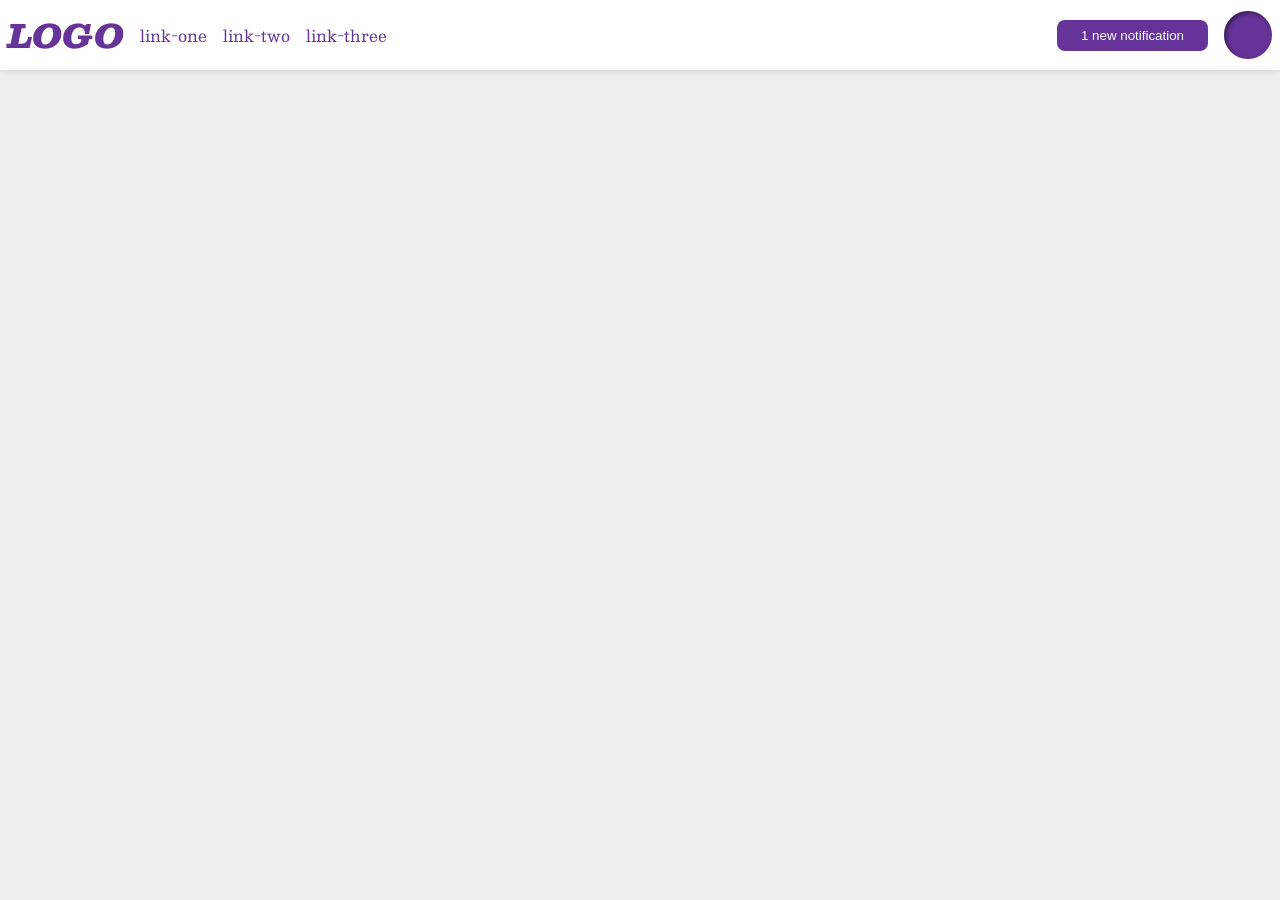
<file: foundations/flex/03-flex-header-2/index.html>
<!DOCTYPE html>
<html lang="en">
  <head>
    <meta charset="UTF-8">
    <meta http-equiv="X-UA-Compatible" content="IE=edge">
    <meta name="viewport" content="width=device-width, initial-scale=1.0">
    <title>Flex Header 2</title>
    <link rel="stylesheet" href="style.css">
  </head>
  <body>
    <div class="header">
      <div class="left-side">
        <div class="logo">
          LOGO
        </div>
        <ul class="links">
          <li><a href="https://google.com">link-one</a></li>
          <li><a href="https://google.com">link-two</a></li>
          <li><a href="https://google.com">link-three</a></li>
        </ul>
      </div>
      <div class="right-side">
        <button class="notifications">
          1 new notification
        </button>
        <div class="profile-image"></div>
      </div>
    </div>
  </body>
</html>
</file>
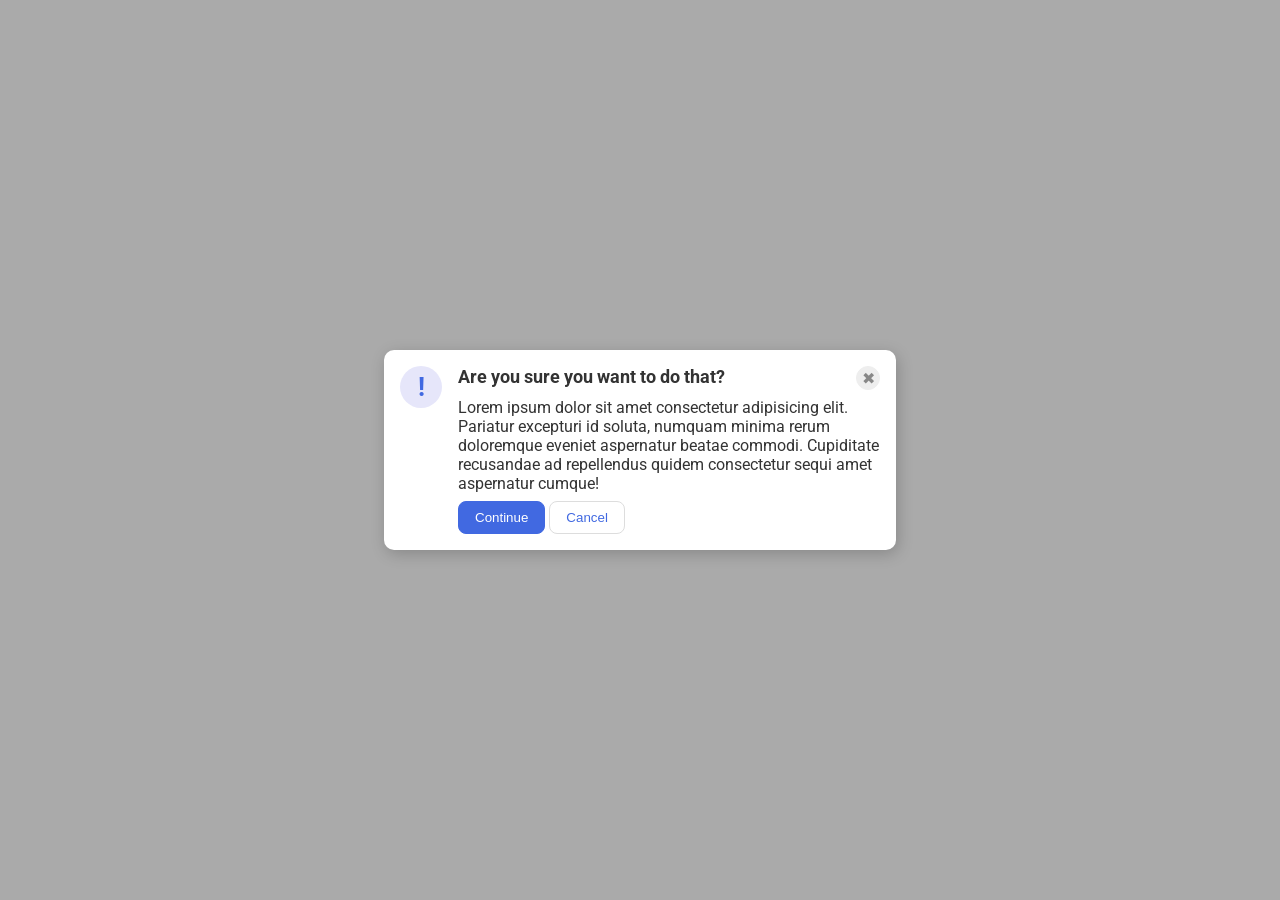
<file: foundations/flex/05-flex-modal/index.html>
<!DOCTYPE html>
<html lang="en">
  <head>
    <meta charset="UTF-8">
    <meta http-equiv="X-UA-Compatible" content="IE=edge">
    <meta name="viewport" content="width=device-width, initial-scale=1.0">
    <link rel="stylesheet" href="style.css">
    <title>Modal</title>
  </head>
  <body>
    <div class="modal">
      <div class="icon">!</div>
      <div class="contents">
        <div class="header">Are you sure you want to do that?
          <button class="close-button">✖</button>
        </div>
        <div class="text">Lorem ipsum dolor sit amet consectetur adipisicing elit. Pariatur excepturi id soluta, numquam minima rerum doloremque eveniet aspernatur beatae commodi. Cupiditate recusandae ad repellendus quidem consectetur sequi amet aspernatur cumque!</div>
        <div class="buttons">
          <button class="continue">Continue</button>
          <button class="cancel">Cancel</button>
        </div>
      </div>
    </div>
  </body>
</html>
</file>
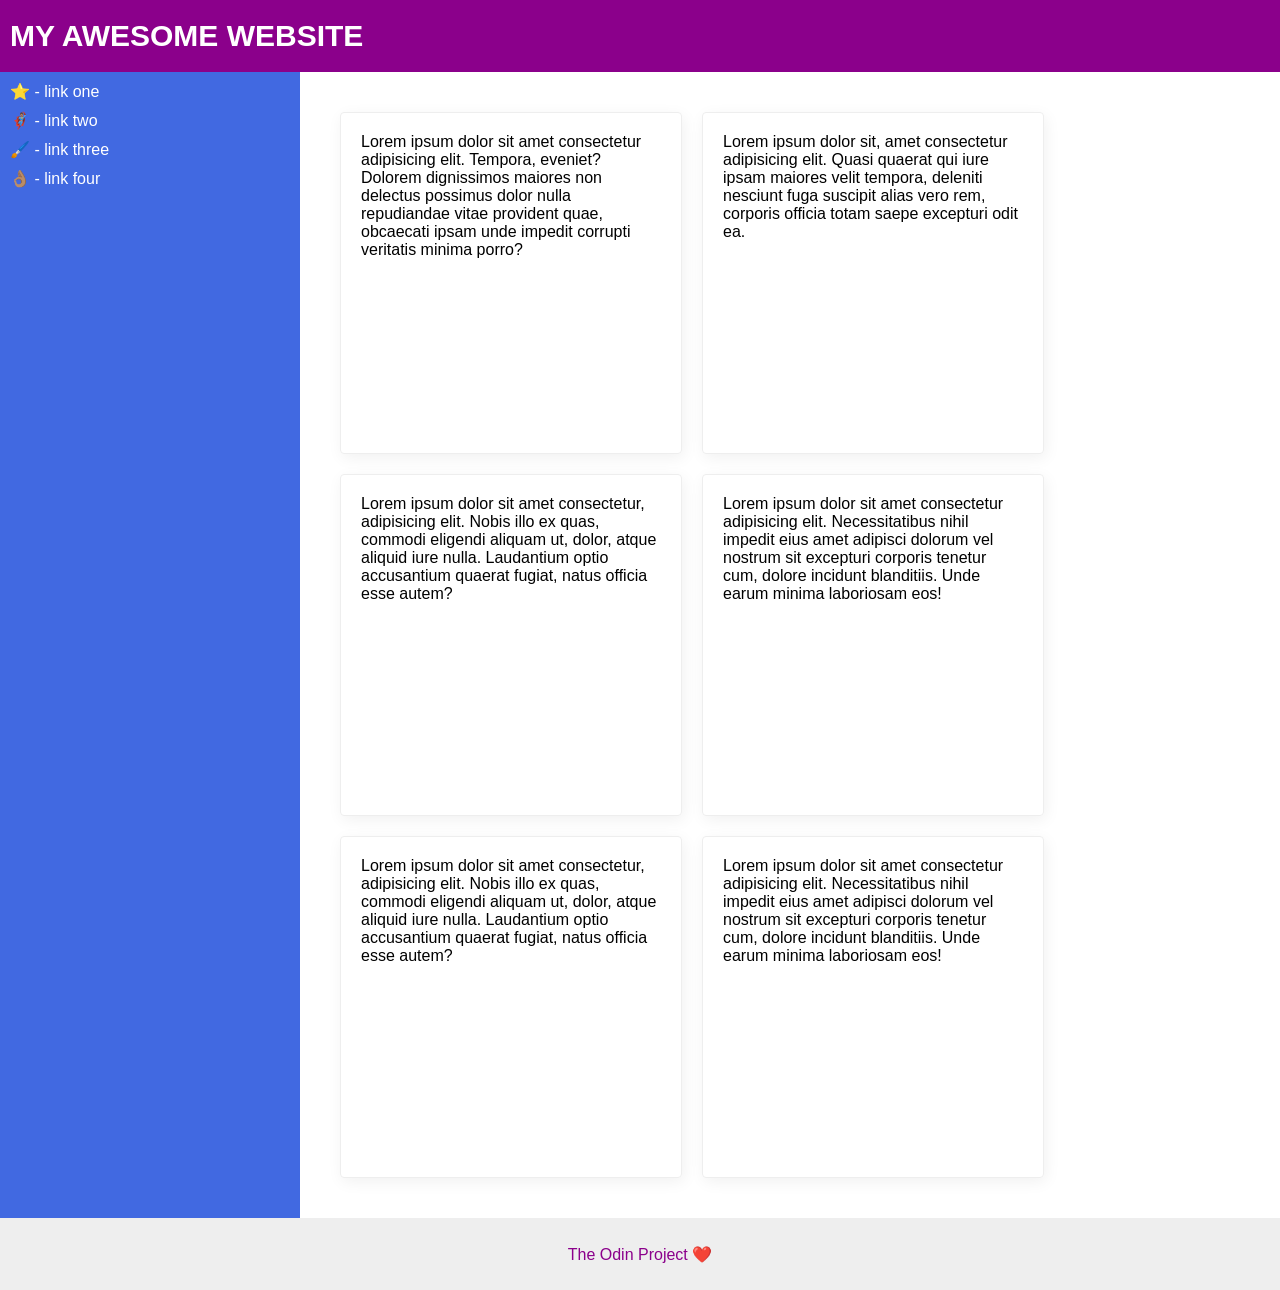
<file: foundations/flex/07-flex-layout-2/index.html>
<!DOCTYPE html>
<html lang="en">
  <head>
    <meta charset="UTF-8">
    <meta http-equiv="X-UA-Compatible" content="IE=edge">
    <meta name="viewport" content="width=device-width, initial-scale=1.0">
    <title>The Holy Grail</title>
    <link rel="stylesheet" href="style.css">
  </head>
  <body>
    <div class="header">
      MY AWESOME WEBSITE
    </div>
    
    <div class="contents">
      <div class="sidebar">
        <ul>
          <li><a href="#">⭐ - link one</a></li>
          <li><a href="#">🦸🏽‍♂️ - link two</a></li>
          <li><a href="#">🖌️ - link three</a></li>
          <li><a href="#">👌🏽 - link four</a></li>
        </ul>
      </div>
      
      <div class="cards"> 
        <div class="card">Lorem ipsum dolor sit amet consectetur adipisicing elit. Tempora, eveniet? Dolorem dignissimos maiores non delectus possimus dolor nulla repudiandae vitae provident quae, obcaecati ipsam unde impedit corrupti veritatis minima porro?</div>
        <div class="card">Lorem ipsum dolor sit, amet consectetur adipisicing elit. Quasi quaerat qui iure ipsam maiores velit tempora, deleniti nesciunt fuga suscipit alias vero rem, corporis officia totam saepe excepturi odit ea.</div>
        <div class="card">Lorem ipsum dolor sit amet consectetur, adipisicing elit. Nobis illo ex quas, commodi eligendi aliquam ut, dolor, atque aliquid iure nulla. Laudantium optio accusantium quaerat fugiat, natus officia esse autem?</div>
        <div class="card">Lorem ipsum dolor sit amet consectetur adipisicing elit. Necessitatibus nihil impedit eius amet adipisci dolorum vel nostrum sit excepturi corporis tenetur cum, dolore incidunt blanditiis. Unde earum minima laboriosam eos!</div>
        <div class="card">Lorem ipsum dolor sit amet consectetur, adipisicing elit. Nobis illo ex quas, commodi eligendi aliquam ut, dolor, atque aliquid iure nulla. Laudantium optio accusantium quaerat fugiat, natus officia esse autem?</div>
        <div class="card">Lorem ipsum dolor sit amet consectetur adipisicing elit. Necessitatibus nihil impedit eius amet adipisci dolorum vel nostrum sit excepturi corporis tenetur cum, dolore incidunt blanditiis. Unde earum minima laboriosam eos!</div>
      </div>
    </div>
    
    <div class="footer">
      The Odin Project ❤️
    </div>
  </body>
</html>
</file>
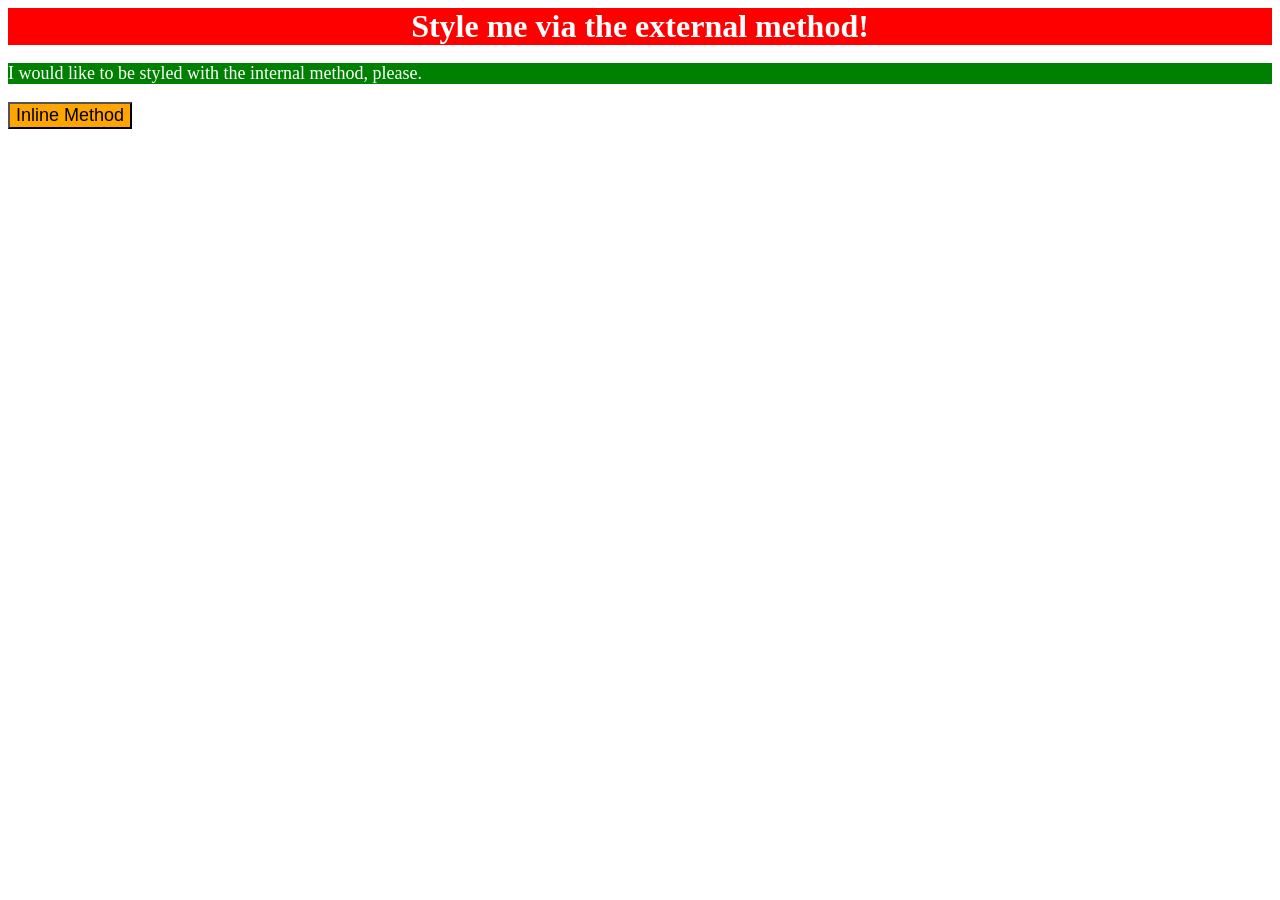
<file: foundations/intro-to-css/01-css-methods/index.html>
<!DOCTYPE html>
<html lang="en">
  <head>
    <meta charset="UTF-8">
    <meta http-equiv="X-UA-Compatible" content="IE=edge">
    <meta name="viewport" content="width=device-width, initial-scale=1.0">
    <link rel="stylesheet" href="style.css">
    <title>Methods for Adding CSS</title>
    <style>
      p {
        background-color: green;
        color: white;
        font-size: 18px;
      }
    </style>
  </head>
  <body>
    <div>Style me via the external method!</div>
    <p>I would like to be styled with the internal method, please.</p>
    <button style="background-color: orange; font-size: 18px;">Inline Method</button>
  </body>
</html>
</file>
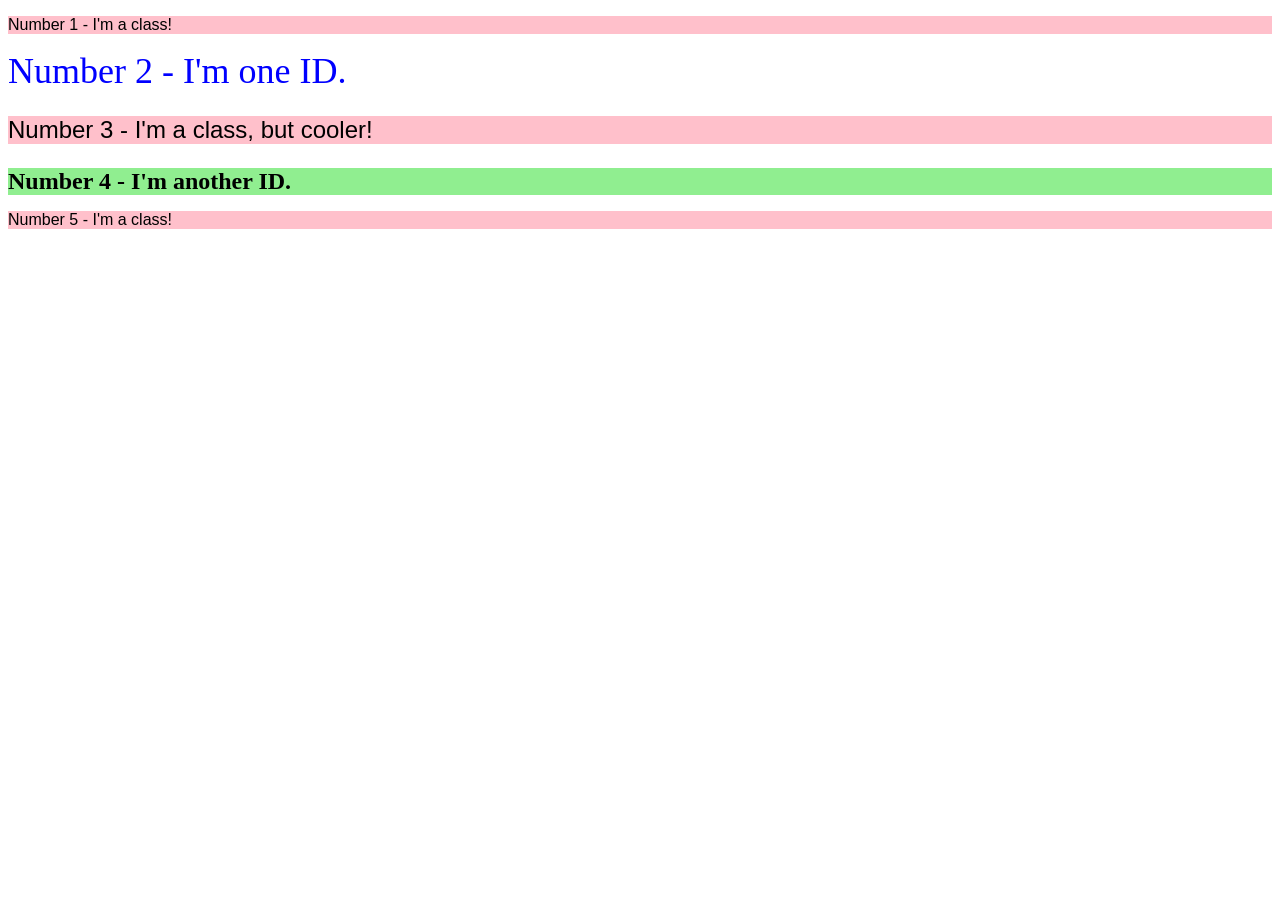
<file: foundations/intro-to-css/02-class-id-selectors/index.html>
<!DOCTYPE html>
<html lang="en">
  <head>
    <meta charset="UTF-8">
    <meta http-equiv="X-UA-Compatible" content="IE=edge">
    <meta name="viewport" content="width=device-width, initial-scale=1.0">
    <title>Class and ID Selectors</title>
    <link rel="stylesheet" href="style.css">
  </head>
  <body>
    <p id="no1" class="odd">Number 1 - I'm a class!</p>
    <div id="no2" class="even">Number 2 - I'm one ID.</div>
    <p id="no3" class="odd">Number 3 - I'm a class, but cooler!</p>
    <div id="no4" class="even">Number 4 - I'm another ID.</div>
    <p id="no5" class="odd">Number 5 - I'm a class!</p>
  </body>
</html>
</file>
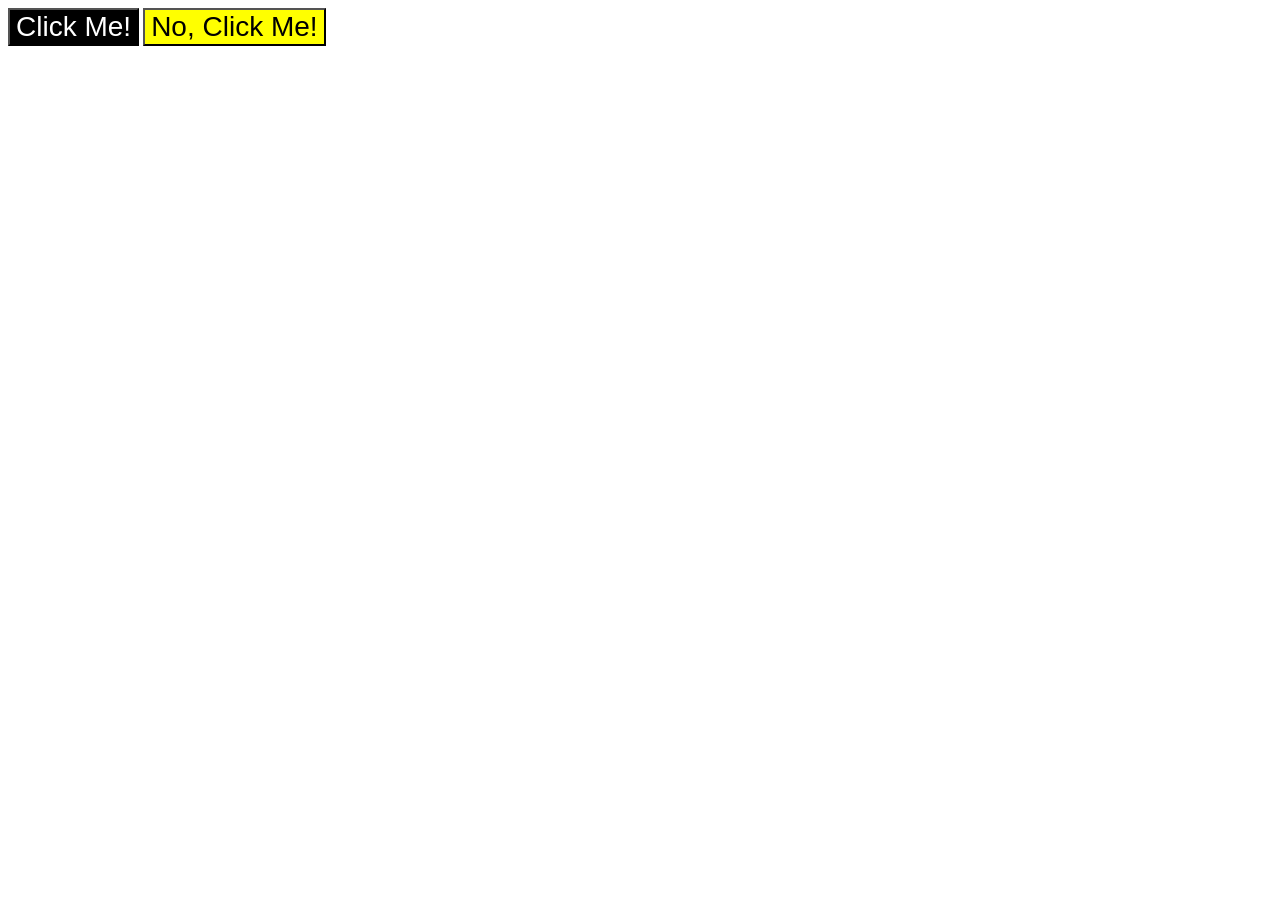
<file: foundations/intro-to-css/03-grouping-selectors/index.html>
<!DOCTYPE html>
<html lang="en">
  <head>
    <meta charset="UTF-8">
    <meta http-equiv="X-UA-Compatible" content="IE=edge">
    <meta name="viewport" content="width=device-width, initial-scale=1.0">
    <title>Grouping Selectors</title>
    <link rel="stylesheet" href="style.css">
  </head>
  <body>
    <button class="btn clickMeBtn">Click Me!</button>
    <button class="btn noClickMeBtn">No, Click Me!</button>
  </body>
</html>
</file>
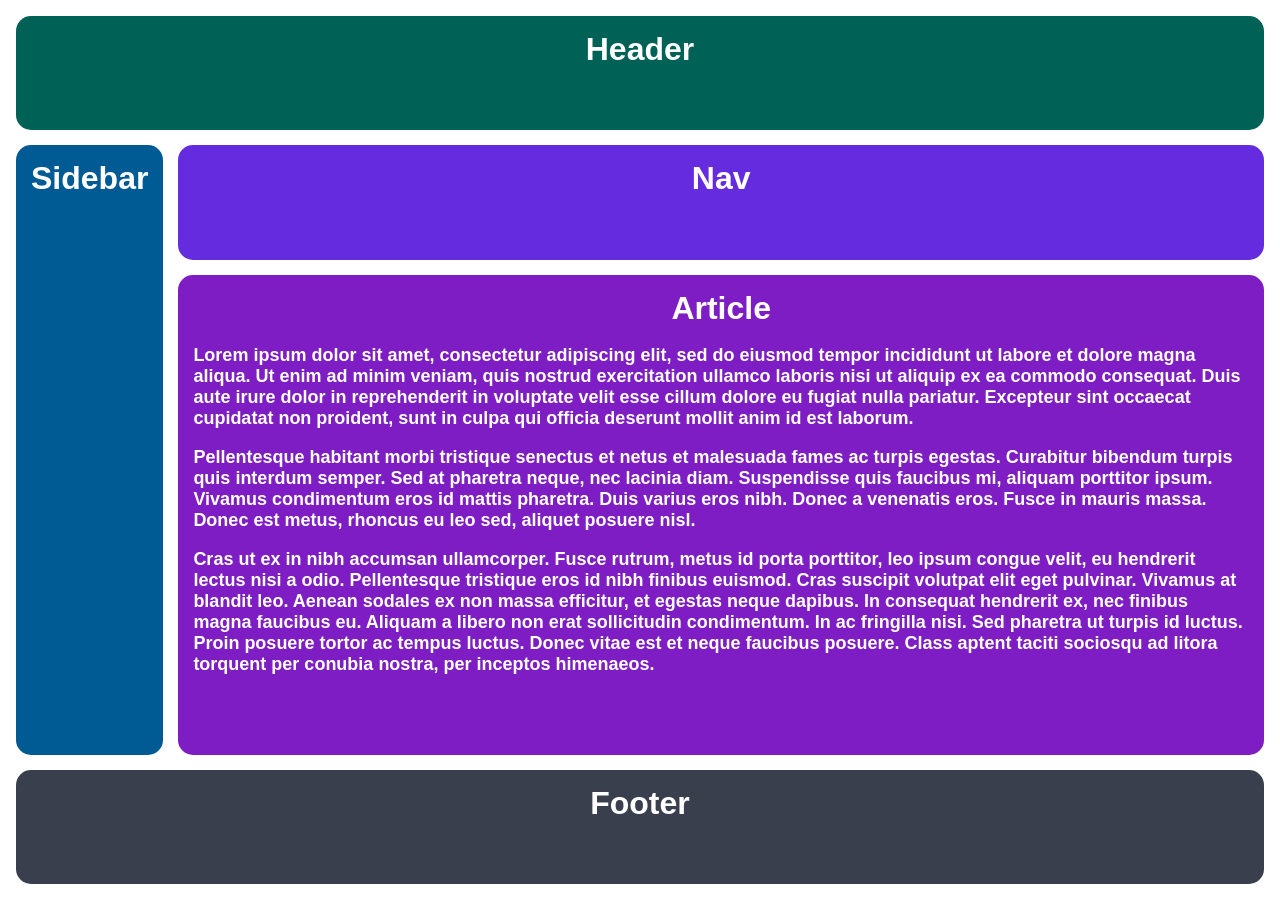
<file: intermediate-html-css/advanced-grid/01-responsive-holy-grail/index.html>
<!DOCTYPE html>
<html lang="en">
  <head>
    <meta charset="UTF-8">
    <meta http-equiv="X-UA-Compatible" content="IE=edge">
    <meta name="viewport" content="width=device-width, initial-scale=1.0">
    <title>Responsive Holy Grail</title>
    <link rel="stylesheet" href="./style.css">
  </head>
  <body>
    <div class="container">
      <div class="header">Header</div>
      <div class="sidebar">Sidebar</div>
      <div class="nav">Nav</div>
      <div class="article">Article
        <p>Lorem  ipsum dolor sit amet, consectetur adipiscing elit, sed do eiusmod tempor incididunt ut labore et dolore magna aliqua. Ut enim ad minim veniam, quis nostrud exercitation ullamco laboris nisi ut aliquip ex ea commodo consequat. Duis aute irure dolor in reprehenderit in voluptate velit esse cillum dolore eu fugiat nulla pariatur. Excepteur sint occaecat cupidatat non proident, sunt in culpa qui officia deserunt mollit anim id est laborum.</p>
        <p>Pellentesque habitant morbi tristique senectus et netus et malesuada fames ac turpis egestas. Curabitur bibendum turpis quis interdum semper. Sed at pharetra neque, nec lacinia diam. Suspendisse quis faucibus mi, aliquam porttitor ipsum. Vivamus condimentum eros id mattis pharetra. Duis varius eros nibh. Donec a venenatis eros. Fusce in mauris massa. Donec est metus, rhoncus eu leo sed, aliquet posuere nisl.</p>
        <p>Cras ut ex in nibh accumsan ullamcorper. Fusce rutrum, metus id porta porttitor, leo ipsum congue velit, eu hendrerit lectus nisi a odio. Pellentesque tristique eros id nibh finibus euismod. Cras suscipit volutpat elit eget pulvinar. Vivamus at blandit leo. Aenean sodales ex non massa efficitur, et egestas neque dapibus. In consequat hendrerit ex, nec finibus magna faucibus eu. Aliquam a libero non erat sollicitudin condimentum. In ac fringilla nisi. Sed pharetra ut turpis id luctus. Proin posuere tortor ac tempus luctus. Donec vitae est et neque faucibus posuere. Class aptent taciti sociosqu ad litora torquent per conubia nostra, per inceptos himenaeos.</p>
      </div>
      <div class="footer">Footer</div>
    </div>
  </body>
</html>
</file>
<file: foundations/flex/03-flex-header-2/style.css>
/* this is some magical font-importing.  
you'll learn about it later. */
@import url('https://fonts.googleapis.com/css2?family=Besley:ital,wght@0,400;1,900&display=swap');

body {
  margin: 0;
  background: #eee;
  font-family: Besley, serif;
}

.header {
  background: white;
  border-bottom: 1px solid #ddd;
  box-shadow: 0 0 8px rgba(0,0,0,.1);
  display: flex;
  align-items: center;
  justify-content: space-between;
}

.right-side, .left-side {
  display: flex;
  justify-content: center;
  align-items: center;
  gap: 16px;
  margin: 8px;
}

.profile-image {
  background: rebeccapurple;
  box-shadow: inset 2px 2px 4px rgba(0,0,0,.5);
  border-radius: 50%;
  width: 48px;
  height: 48px;
}

.logo {
  color: rebeccapurple;
  font-size: 32px;
  font-weight: 900;
  font-style: italic;
}

button {
  border: none;
  border-radius: 8px;
  background: rebeccapurple;
  color: white;
  padding: 8px 24px;
}

a {
  /* this removes the line under our links */
  text-decoration: none;
  color: rebeccapurple;
}

ul {
  list-style-type: none;
  display: flex;
  margin: 0;
  padding: 0;
  gap: 16px;
}
</file>
<file: foundations/flex/05-flex-modal/style.css>
@import url('https://fonts.googleapis.com/css2?family=Roboto:wght@400;700&display=swap');

html, body {
  height: 100%;
}

body {
  font-family: Roboto, sans-serif;
  margin: 0;
  background: #aaa;
  color: #333;
  /* I'll give you this one for free lol */
  display: flex;
  align-items: center;
  justify-content: center;
}

.modal {
  background: white;
  width: 480px;
  border-radius: 10px;
  box-shadow: 2px 4px 16px rgba(0,0,0,.2);
  display: flex;
  padding: 16px;
  gap: 16px;
}

.header {
  font-weight: 700;
  font-size: 18px;
  display: flex;
  justify-content: space-between;
}

.contents {
  display: flex;
  flex-direction: column;
  gap: 8px;
}

.icon {
  color: royalblue;
  font-size: 26px;
  font-weight: 700;
  background: lavender;
  width: 42px;
  height: 42px;
  border-radius: 50%;
  display: flex;
  align-items: center;
  justify-content: center;
  flex-shrink: 0;
}

.close-button {
  background: #eee;
  border-radius: 50%;
  color: #888;
  font-weight: 400;
  font-size: 16px;
  height: 24px;
  width: 24px;
  display: flex;
  align-items: center;
  justify-content: center;
  border: 1px solid #eee;
  padding: 0;
  flex-shrink: 0;
}

button {
  cursor: pointer;
  padding: 8px 16px;
  border-radius: 8px;
}

button.continue {
  background: royalblue;
  border: 1px solid royalblue;
  color: white;
}

button.cancel {
  background: white;
  border: 1px solid #ddd;
  color: royalblue;
}
</file>
<file: foundations/flex/07-flex-layout-2/style.css>
body {
  font-family: -apple-system, BlinkMacSystemFont, 'Segoe UI', Roboto, Oxygen, Ubuntu, Cantarell, 'Open Sans', 'Helvetica Neue', sans-serif;
  margin: 0;
  min-height: 100vh;
  display: flex;
  flex-direction: column;
  justify-content: space-between;
}

.contents {
  display: flex;
}

.cards {
  display: flex;
  flex-wrap: wrap;
  padding: 30px;
}

.header {
  height: 72px;
  background: darkmagenta;
  color: white;
  font-size: 30px;
  display: flex;
  align-items: center;
  padding-left: 10px;
  font-weight: 900;
}

.footer {
  height: 72px;
  background: #eee;
  color: darkmagenta;
  display: flex;
  justify-content: center;
  align-items: center;
}

.sidebar {
  min-width: 300px;
  background: royalblue;
  box-sizing: border-box;
  display: flex;
}

.card {
  border: 1px solid #eee;
  box-shadow: 2px 4px 16px rgba(0,0,0,.06);
  border-radius: 4px;
  width: 300px;
  height: 300px;
  margin-left: auto;
  padding: 20px;
  margin: 10px;
}

a {
  text-decoration: none;
  color: white;
  display: flex;
  padding: 5px;
}

ul {
  list-style-type: none;
  margin: 0;
  padding: 5px;
}
</file>
<file: foundations/intro-to-css/01-css-methods/style.css>
div {
    background-color: red;
    color: white;
    font-size: 32px;
    text-align: center;
    font-weight: bold;
}
</file>
<file: foundations/intro-to-css/02-class-id-selectors/style.css>
.odd {
    background-color: pink;
    font-family: Verdana, Geneva, Tahoma, sans-serif;
}

#no2 {
    color: blue;
    font-size: 36px;
}

#no3 {
    font-size: 24px;
}

#no4 {
    background-color: lightgreen;
    font-size: 24px;
    font-weight: bold;
}
</file>
<file: foundations/intro-to-css/03-grouping-selectors/style.css>
.clickMeBtn {
    background-color: black;
    color: white;
}

.noClickMeBtn {
    background-color: yellow;
}

.btn {
    font-size: 28px;
    font-family:  'Helvetica', 'Times New Roman', sans-serif;
}
</file>
<file: intermediate-html-css/advanced-grid/01-responsive-holy-grail/style.css>
body,
html {
  height: 100%;
  margin: 0;
}

.container {
  display: grid;
  text-align: center;
  height: 100%;
  padding: 16px;
  box-sizing: border-box;
  gap: 15px;
}

.container div {
  padding: 15px;
  font-size: 32px;
  font-family: Helvetica;
  font-weight: bold;
  color: white;
  border-radius: 15px;
}

.header {
  background-color: #006157;
  grid-column: 1 / 3;
}

.sidebar {
  background-color: #005B94;
  grid-row: 2 / 4;
}

.nav {
  background-color: #642cde;
}

.article {
  background-color: #7E1DC3;
}

.article p {
  font-size: 18px;
  font-family: sans-serif;
  color: white;
  text-align: left;
}

.footer {
  background-color: #393f4d;
  grid-column: 1 / 3;
}
</file>
